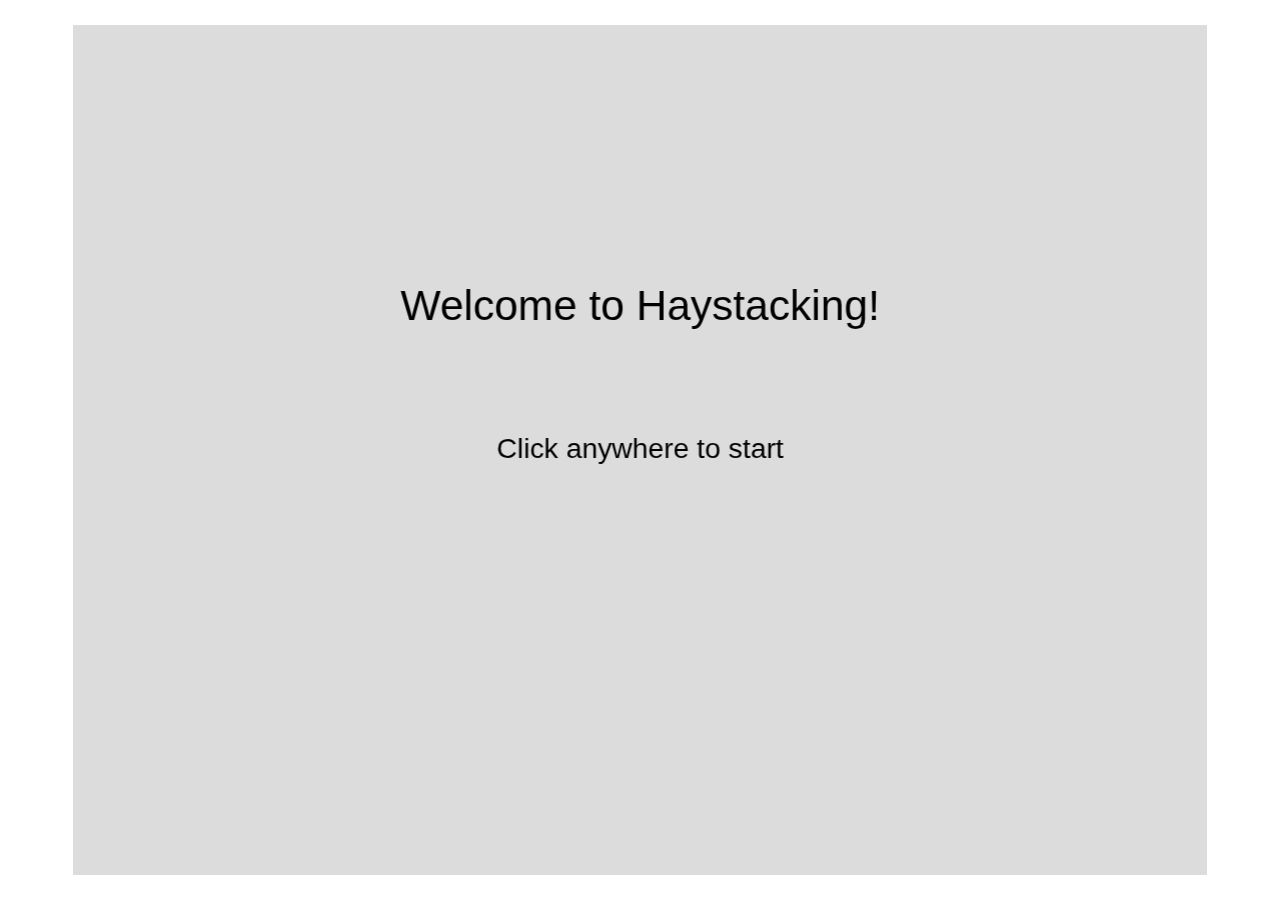
<file: docs/index.html>
<!DOCTYPE html>
<html lang="en">

<head>
  <meta charset="UTF-8">
  <meta name="viewport" content="width=device-width, initial-scale=1.0">
  <title>Haystacking</title>

  <script src="libraries/p5.min.js"></script>
  <script src="libraries/p5.sound.min.js"></script>
</head>

<body>
  <script src="Player.js"></script>
  <script src="Grass.js"></script>
  <script src="Basket.js"></script>
  <script src="Flash.js"></script>
  <script src="Level.js"></script>
  <script src="Shovel.js"></script>
  <script src="Particle.js"></script>
  <script src="Page.js"></script>
  <script src="Screen.js"></script> <!-- load parent class first -->

  <script src="HomeScreen.js"></script>
  <script src="MenuScreen.js"></script>

  <script src="StepByStepHelpScreen.js"></script>
  <script src="SingleHelpScreen.js"></script>
  <script src="CoopHelpScreen.js"></script>
  <script src="PvpHelpScreen.js"></script>

  <script src="Single.js"></script>
  <script src="Pvp.js"></script>
  <script src="Coop.js"></script>

  <script src="PauseScreen.js"></script>
  <script src="LevelSuccessScreen.js"></script>
  <script src="GameOverScreen.js"></script>
  <script src="PvpLevelUpScreen.js"></script>
  <script src="TargetScoreScreen.js"></script>

  <script src="ScreenManager.js"></script> <!--load it last as it manages all the screens-->

  <script src="sketch.js"></script>
</body>

</html>
</file>
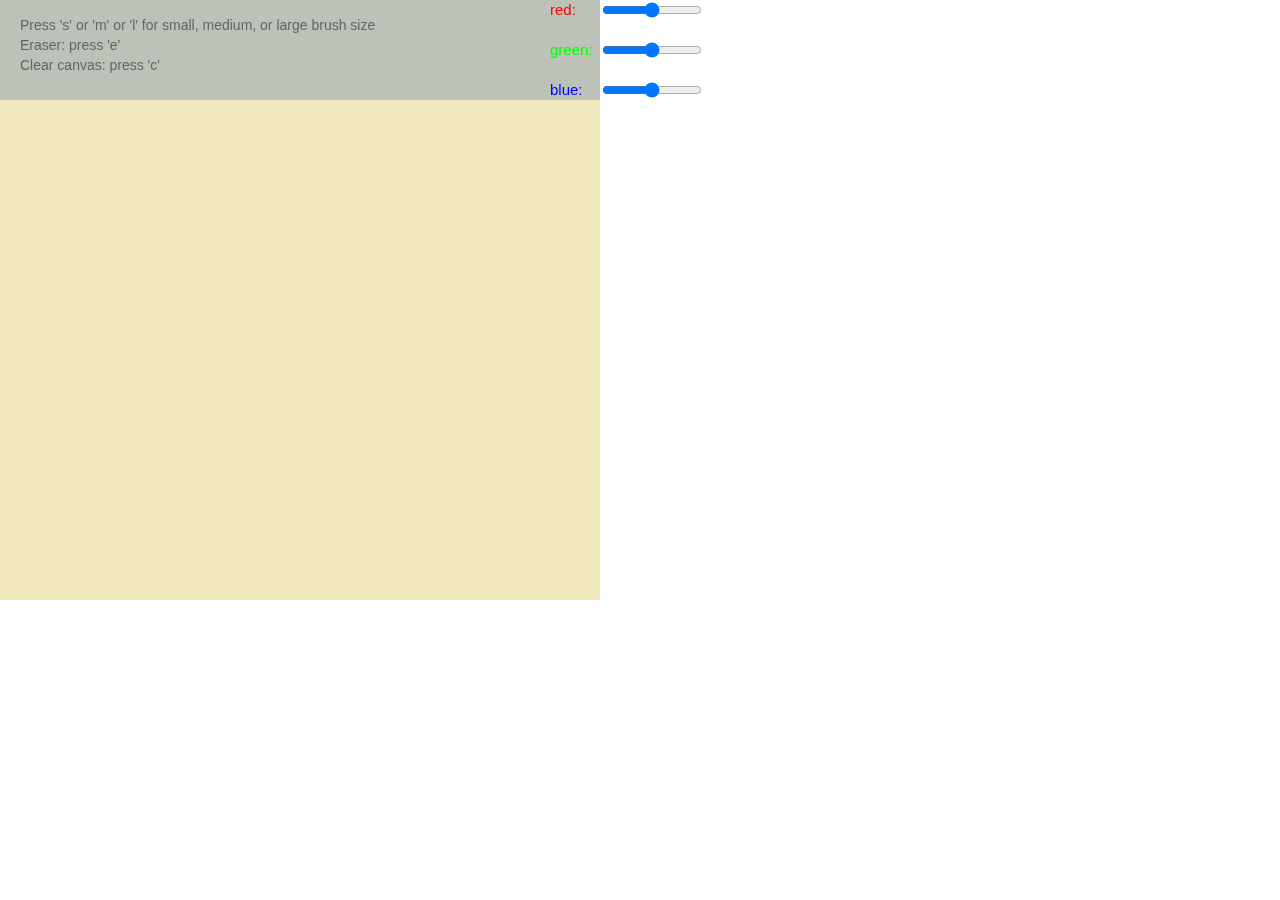
<file: Painting app/index.html>
<!DOCTYPE html>
<html lang="en">
  <head>
    <meta charset="utf-8" />
    <meta name="viewport" content="width=device-width, initial-scale=1.0">

    <title>Sketch</title>

    <link rel="stylesheet" type="text/css" href="style.css">

    <script src="libraries/p5.min.js"></script>
    <script src="libraries/p5.sound.min.js"></script>
  </head>

  <body>
    <script src="sketch.js"></script>
  </body>
</html>
</file>
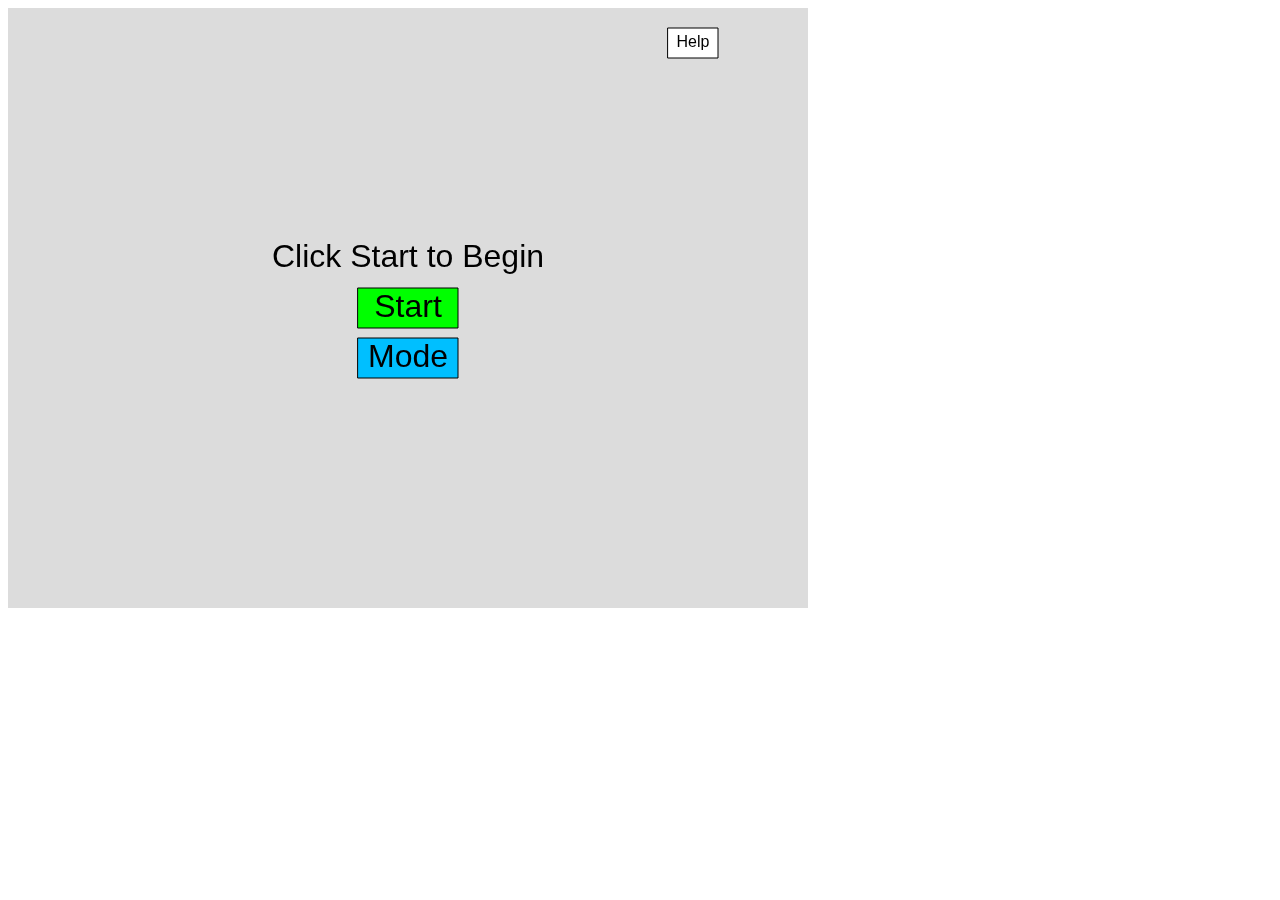
<file: docs/haystack/index.html>
<!DOCTYPE html>
<html lang="en">
  <head>
      <meta charset="UTF-8">
      <meta name="viewport" content="width=device-width, initial-scale=1.0">
      <title>Grass Catching Game</title>
      
      <script src="libraries/p5.min.js"></script>
      <script src="libraries/p5.sound.min.js"></script>     
  </head>
  <body>
    <script src="player.js"></script>
    <script src="grass.js"></script>
    <script src="basket.js"></script>
    <script src="game.js"></script>
    <script src="ui.js"></script>
    <script src="sketch.js"></script>
  </body>
</html>
</file>
<file: Painting app/style.css>
html, body {
  margin: 0;
  padding: 0;
}

canvas {
  display: block;
}
</file>
